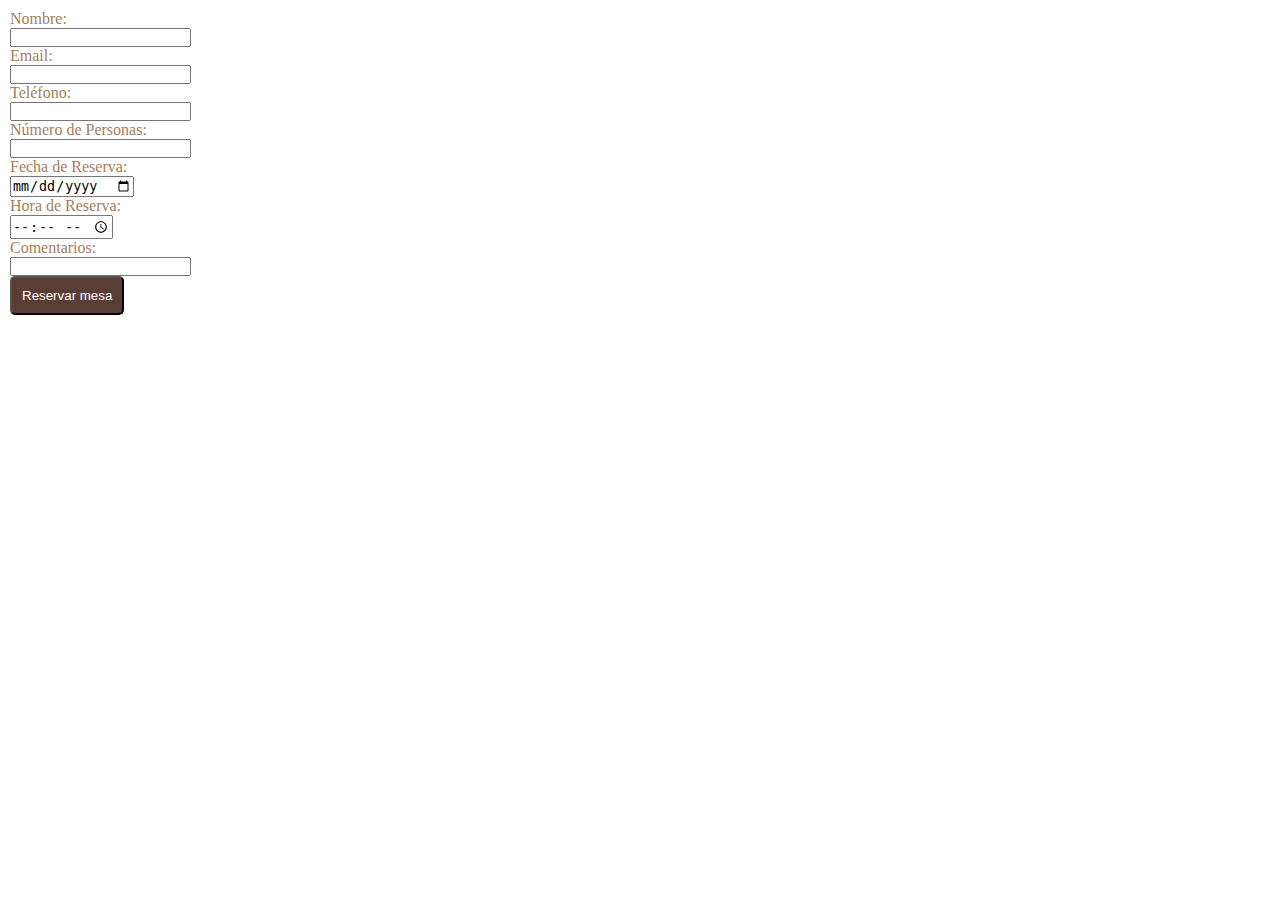
<file: paginaReserva.html>
<!DOCTYPE html>
<html lang="en">

<head>
    <meta charset="UTF-8">
    <meta name="viewport" content="width=device-width, initial-scale=1.0">
    <title>Document</title>
    <link rel="stylesheet" href="./css/estilosFormulario.css">

</head>

<body>
    <div id="cuerpo">
        <div id="contenedor">
            <form method="post">
                <label for="nombre">Nombre:</label>
                <input type="text" id="nombre" required><br>

                <label for="email">Email:</label>
                <input type="email" id="email" required><br>

                <label for="telefono">Teléfono:</label>
                <input type="tel" id="tel" required><br>

                <label for="personas">Número de Personas:</label>
                <input type="number" id="personas" min="1" required><br>

                <label for="fecha">Fecha de Reserva:</label>
                <input type="date" id="fecha" required><br>

                <label for="hora">Hora de Reserva:</label>
                <input type="time" id="hora"  required><br>

                <label for="comentarios">Comentarios:</label>
                <input type="text" id="comentarios" id="comentarios" required><br>

                <button type="submit">Reservar mesa</button><br>

            </form>
        </div>

    </div>
</body>

</html>
</file>
<file: css/estilosFormulario.css>
*{
    margin: 0cm;
    padding: 0cm;
    background-color: fff8f0;
}

form{

    border: 1px;
    color: #a77e58;
    padding: 10px;
    border-radius: 5px;
}

button{
    background-color: #5a3e36;
    color: #ffffff;
    padding: 10px;
    border-radius: 5px;

}

button:hover{
color: #a77e58;

}

label{
    font-size: 16px;
    display: block; 
}
</file>
